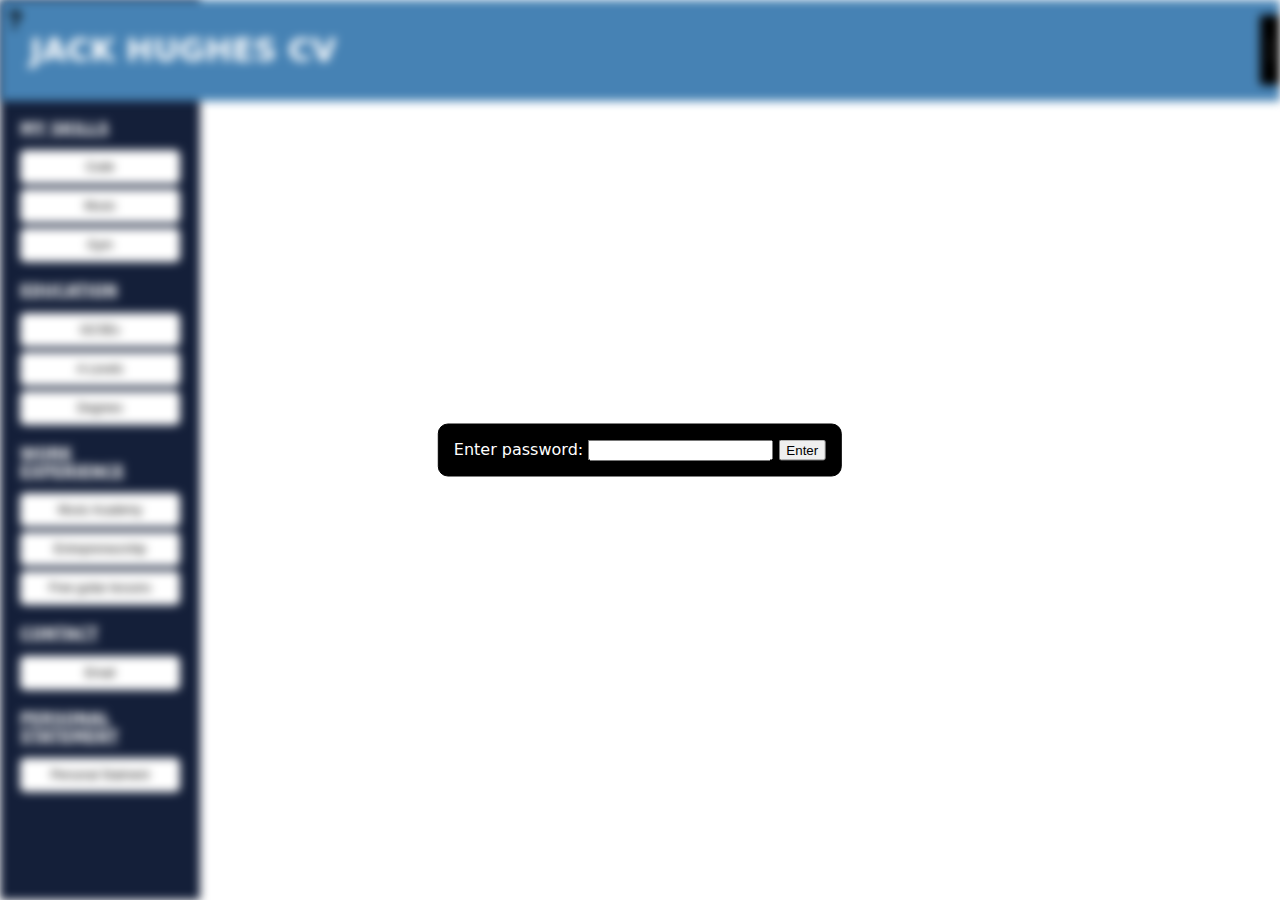
<file: index.html>
<!DOCTYPE html>
<html id="cvback" lang="en">
<head>
	<meta http-equiv="X-UA-Compatible" content="IE=edge" />
	<meta name="viewport" content="width=device-width, initial-scale=1.0" />
	<meta charset="utf-8">
	<title>Jack Hughes: CV</title>
	<link rel="stylesheet" type="text/css" href="styles/styleCV.css">
</head>
<body>

	<div id="passwordunlock">
		<label for="pswd">Enter password: </label>
		<input type="password" id="pswd">
		<input type="button" value="Enter" onclick="check();" />
	</div>

	<div id="h1titlecv">
		<h1 id="title">Jack Hughes cv</h1>
		<!--<button id="darkmode" onclick="darkmode()">Dark Mode</button>-->
		<img onclick="help()" src="images/questionn.png">
		<button onclick="expandleftbutton()" id="expandleft">
			<hr><hr><hr>
		</button>
	</div>

	<div id="leftback">
		<h2 id="skillsdown" class="personalstate">my skills</h2>
		<button id="codeexpandbutton" onclick="expandcode()">Code</button>
		<button id="musicexpandbutton" onclick="expandmusic()">Music</button>
		<button id="gymexpandbutton" onclick="expandgym()">Gym</button>

		<h2 class="personalstate">education</h2>
		<button id="gcseexpandbutton" onclick="expandgcse()">GCSEs</button>
		<button id="alevelexpandbutton" onclick="expandalevel()">A-Levels</button>
		<button id="degreeexpandbutton" onclick="expanddegree()">Degrees</button>

		<h2 class="personalstate">work experience</h2>
		<button id="musicacademyexpandbutton" onclick="expandmusicacademy()">Music Academy</button>
		<button id="entrepreneurshipexpandbutton" onclick="expandentrepreneurship()">Entrepreneurship</button>
		<button id="freeguitarlessonsexpandbutton" onclick="expandfreeguitarlessons()">Free guitar lessons</button>

		<h2 class="personalstate">contact</h2>
		<button onclick="email()">Email</button>

		<h2 class="personalstate">personal statement</h2>
		<button id="personalstatementexpandbutton" onclick="expandpersonalstatement()">Personal Statment</button>
	</div>

	<div id="rightback">
		<div id="helpexpand">
			<h3>Help</h3>
			<p class="paracv">On the left you are presented with buttons to view information about me and sections of my CV. If you look at the top right you will see a brick object sticking out, if you click it, it will hide and show the left section holding the buttons.<br><br>There should be 11 buttons on the left, if you can't see all 11 then scroll on the left section and they will appear. The same goes for the white background where the text appears. If you select multiple buttons or buttons with a lot of text and you can't see it then scroll and it will appear.</p>
		</div>

		<div id="codeexpand">
			<h3>Code</h3>
			<p class="paracv">I'm currently studying a BSC in Cyber Security at Bath Spa University. So far in this degree I have skills in:</p>
			<ul>
				<li>Developing professional websites (including this one).</li>
				<li>The programming languages: C++, HTML, CSS, and JavaScript.</li>
				<li>Digital forensics.</li>
				<li>Penetration testing.</li>
				<li>The Computer Industry.</li>
			</ul>
			<p class="paracv">Aside from my degree I have sufficient knowledge in IOS jailbreaking. IOS jailbreaking is a privilege escalation exploit executed to remove software restrictions (which is entirely legal), which is done through a series of kernal patches. This has given me sufficient knowledge in how the iPhone works inside and out.<br><br>Once this is done I then create the addons (tweaks), which require knowledge in the programming language Objective-C.<br><br>I have released a series of paid and free tweaks which has gained me experience in:</p>
			<ul>
				<li>Business.</li>
				<li>Handling customers.</li>
				<li>How the iPhone works.</li>
				<li>Hard work always outweights talent.</li>
				<li>Dissembling and reassembling generations of iDevices.</li>
			</ul>
		</div>

		<div id="musicexpand">
			<h3>Music</h3>
			<p class="paracv">Besides from code I have skills in music, specifically the guitar which I have been playing for 12 years. I studied a two year Level 3 Extended Diploma in Music which I achieved three merits in. I learnt:</p>
			<ul>
				<li>Songwriting & Composition.</li>
				<li>Music Theory.</li>
				<li>Stage Presence.</li>
				<li>How to perform on stage.</li>
				<li>How to perform in a band.</li>
			</ul>

			<p class="paracv">During Secondary School I studied Music as one of my GCSE's. I acheived a grade 7 in my music practical.</p>

			<p class="paracv">In 2021 I taught free guitar lessons to primary school children who had behavioural issues or couldn't fund paid guitar lessons. I didn't get paid for this as seeing a visible change in their life was a reward in itself.</p>
		</div>

		<div id="gymexpand">
			<h3>Gym</h3>
			<p class="paracv">My other activities and skill sets include the gym. I follow a strict three day training program which builds up my strength and provides me with muscle. This helps keep my mind in check and also disciplines me. The gym has become a strict part of my life and I can't see myself without it.<br><br>When I first started the gym I was very unhealthy and have seen significant progress since then. I have learnt:</p>
			<ul>
				<li>Mind and body discipline.</li>
				<li>How the human body works mentally and physically.</li>
				<li>How to be and stay consistant.</li>
				<li>Reliability.</li>
			</ul>
		</div>

		<div id="gcseexpand">
			<h3>GCSEs</h3>
			<p class="paracv">I have 10 GCSE's ranging up to grade 7.</p>
			<ul>
				<li>Maths</li>
				<li>English Literature</li>
				<li>English Language</li>
				<li>Biology</li>
				<li>Chemistry</li>
				<li>Physics</li>
				<li>Music</li>
				<li>Spanish</li>
				<li>History</li>
				<li>Physical Education</li>
			</ul>

			<p class="paracv">During secondary school, I went through a rough time and due to this I found it near to impossible to focus on my studies. After seeing my final grades and knowing the potential that I had, I was determined to show it, and I hopefully did that with my A-Levels.</p>
		</div>

		<div id="alevelexpand">
			<h3>A-Levels</h3>
			<ul>
				<li>3 Merits (Equivalent to three B's)</li>
			</ul>
			<p class="paracv">I studied an all music course and in doing so hoped to re-gain the spark that I had for music. I was happy with my overall mark but also frustrated that it wasn't better. This mark was still levels above what I had achieved at during my GCSEs which proved that I could do it and also allowed me into Bath Spa University to study a BSC in Cyber Security.</p>
		</div>

		<div id="degreeexpand">
			<h3>Degrees</h3>
			<ul>
				<li>BSC in Cyber Security (In progress)</li>
			</ul>
			<p class="paracv">I am currently studying a BSC in Cyber Security at Bath Spa University, a big jump from music. During the Covid-19 lockdown I decided to act on my life long interest in tech. I developed a passion for code and decided to do a Cyber Security degree instead of a Music degree. I figured I would have better opportunities in a more modern department. It's fair to say everything code related has become my life. I spend countless hours developing my skills each day and so far recieving a first on every code related project. But most importantly, I am enjoying it and so far has been a massive contrast to my GCSEs.</p>
		</div>

		<div id="musicacademyexpand">
			<h3>Music Academy</h3>
			<p class="paracv">During a week in 2020 I worked in a music academy for a week shadowing guitar lessons. I saw guitar lessons from a range of ages, children to adult. During this time I learnt many interesting skills: </p>
			<ul>
				<li>Communication.</li>
				<li>Patience.</li>
				<li>Organisation.</li>
			</ul>
			<p class="paracv"></p>
		</div>

		<div id="entrepreneurshipexpand">
			<h3>Entrepreneurship</h3>
			<h3>What "Entrepreneurship" means to me</h3>
			<p class="paracv">Entrepreneurship to me is the freedom of doing, creating, and solving work. Being able to create my own business and make money from nothing but my skill set motivates me to do more. I only look up to my future self so I always have an end goal.</p>

			<h3>Jailbreaking business</h3>
			<p class="paracv">I started my own business, as I stated in the coding area of this page under my skills. Let me tell you a little bit more about it.<br><br>I've always enjoyed tinkering with things and customising toys, which evolved into repairing and modifying iPhones and other high-tech devices. I was lucky enough to be able to get my hands on an Apple Macbook Pro during the first Covid-19 lockdown, which allowed me to write code and progress. Instead of using the jailbreak features I wanted to create them myself. But I had no experience with programming languages.<br><br> As a result, I began with the basics. I investigated IOS theming, which required solely design abilities. After then, I released a number of free and paid iOS themes. Although this was insufficient to me. The next step was to investigate creating 'tweaks' which necessitated knowledge of the Objective-C programming language. I then produced a series of commercial and free IOS modifications over the next year, each one expanding my expertise of coding and 'tweaks'. This was a gentle but harsh introduction to the world of coding. I established a small business and a website, gaining a following and a reputation as a developer. This taught me a lot of life lessons and skills, the majority of which are listed in the code section under my skills.</p>

			<h3>Website business</h3>
			<p class="paracv">As of today I have created 4 interactive, professional websites for people. Seeing as I am just starting this business out I am yet to create a website and start adversiting, but by creating free and professional websites for people they can be good references for me for potential clients and can also see examples of my work. See below for examples of my work:</p>
			<a target="_blank" href="https://daisylgray.github.io">Example 1</a>
			<a target="_blank" href="https://archiehughes.github.io">Example 2</a>

		</div>

		<div id="freeguitarlessonsexpand">
			<h3>Free guitar lessons</h3>
			<p class="paracv">In 2021, I volunteered to teach free guitar lessons to primary school pupils who could not afford it. These children often had behavioural issues or were brought up in a household who didn't support them. I didn't charge for the lessons because witnessing a visible shift in their attitude and life in general was rewarding enough. Teaching the children my knowledge taught them not just how to channel their anger into physical objects and things they enjoyed, but it also taught me how to teach and learn. </p>
		</div>

		<div id="personalstatementexpand">
			<h3>Personal Statement</h3>
			<p class="paracv">
				I once read that the best way to make money is whilst you sleep, so I tried it. I started my own coding/cyber security business which subsequently evolved from creating, specialising, and studying music for 14 years of my life. I created pieces of code that I then sold to interested clients online. As my code got better, I started to develop a following and reputation. I speak more about this in the sections above. The music industry is becoming increasingly harder to make it in so a coding and Cyber Security path I felt was a much more practical path for my life. Whilst the music industry is harder in success rate, the Cyber industry is more accessible. I have comfortably achieved all firsts in every one of my coding projects including C++, HTML, CSS, and JavaScript which has ensured me with my Cyber Security course choice.<br><br>In regards to the future I have aspirations to work for a big firm protecting them against Cyber threats or to create websites or help code their projects. Eventually after gaining knowledge and first hand, high end experiences, I want to own my own corporation.</p>
			</div>
		</div>

		<a class="backbutton" href="../index.html">Back</a>

		<script src="scripts/index.js"></script>
	</body>
	</html>
</file>
<file: styles/styleCV.css>
html {
	height: 100%;
}

body {
	background-color: white;
	font-family: system-ui;
	color: rgb(76, 76, 76);
}

#title {
	margin-left: 20px;
}

#darkmode {
	padding: 20px;
	top: 25px;
	right: 20px;
	position: absolute;
	width: 10%;
	height: 10%;
}

#leftback {
	pointer-events: none;
	filter: blur(5px);
	transition: 300ms;
	max-width: 200px;
	overflow: scroll;
	display: block;
	z-index: 99;
	position: absolute;
	top: 0;
	bottom: 0;
	left: 0px;
	width: 45%;
	background-color: rgb(20, 31, 57);
}

#h1titlecv {
	pointer-events: none;
	filter: blur(5px);
	color: white;
	text-transform: uppercase;
	z-index: 999;
	background-color: steelblue;
	position: absolute;
	text-align: left;
	margin-top: 0;
	top: 0;
	left: 0;
	right: 0;
	padding: 10px;
}

#rightback {
	pointer-events: none;
	filter: blur(5px);
	transition: 300ms;
	overflow: scroll;
	font-size: 15px;
	color: rgb(76, 76, 76);
	position: absolute;
	left: 200px;
	top: 101px;
	right: 0;
	bottom: 0;
}

.personalstate {
	width: 100px;
	color: white;
	text-transform: uppercase;
	text-decoration: underline;
	margin-left: 10%;
	font-size: 15px;
	margin-top: 20px;
}

#skillsdown {
	margin-top: 120px;
}

#gcseexpand {
	display: none;
}

#alevelexpand {
	display: none;
}

#degreeexpand {
	display: none;
}

#musicacademyexpand {
	display: none;
}

#entrepreneurshipexpand {
	display: none;
}

h3 {
	text-decoration: underline;
	margin-left: 8px;
	margin-bottom: 0;
}

button {
	text-align: center;
	overflow: hidden;
	margin-left: auto;
	margin-right: auto;
	font-size: 12px;
	padding: 10px;
	width: 80%;
	display: block;
	margin-top: 5px;
	background-color: white;
	color: black;
	border-radius: 5px;
	border: none;
}

.paracv {
	margin-left: 8px;
}

button:hover {
	cursor: pointer;
}

#codeexpand, #musicexpand, #gymexpand, #freeguitarlessonsexpand, #personalstatementexpand, #helpexpand {
	display: none;
}

#expandleft {
	border-radius: 2px;
	transition: 300ms;
	height: 70px;
	width: 10px;
	background-color: black;
	z-index: 999;
	right: 0;
	top: 10px;
	position: absolute;
}

a {
	display: block;
	margin-left: 8px;
}

a:visited {
	color: blue;
}

img {
	background-color: transparent;
	height: 20px;
	width: 20px;
	position: absolute;
	top: 10px;
	left: 5px;
}

img:hover {
	cursor: pointer;
}

#passwordunlock {
	border: 1px solid black;
	padding: 15px;
	border-radius: 10px;
	background-color: black;
	color: white;
	z-index: 999;
	position: absolute;
	top: 50%;
	left: 50%;
	transform: translate(-50%, -50%);
	pointer-events: auto;
}
</file>
